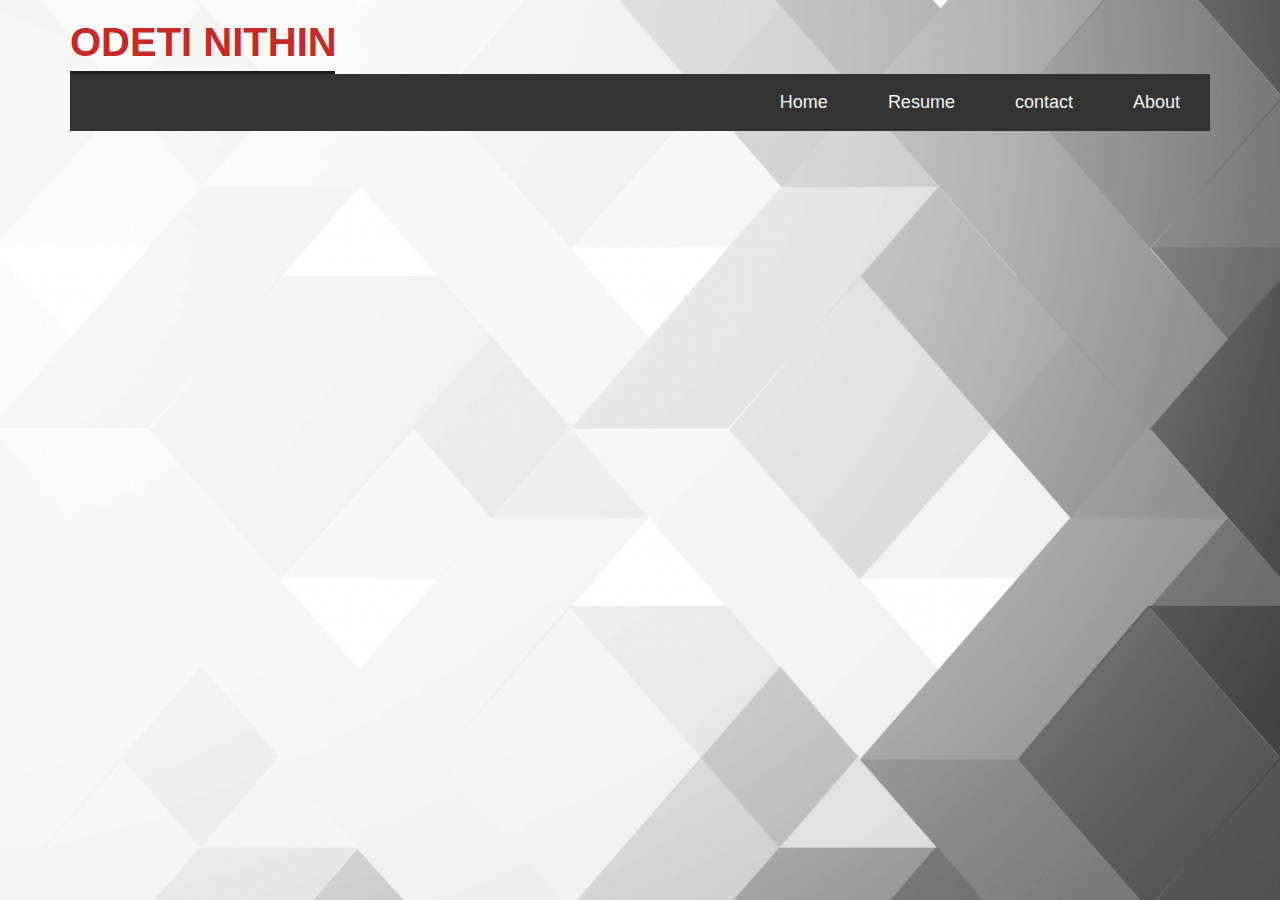
<file: portfolio/About/index.html>
<html lang="en">

<head>
<meta charset="UTF-8">
<meta name="viewport" content="width=device-width, initial-scale=1.0">
<title></title>
<link rel="stylesheet" href="style.css">
<style>
html {
scroll-behavior: smooth;
}


* {
margin: 0;
padding: 0;
box-sizing: border-box;
}

body {
margin: 0;
font-family: 'Source Sans Pro', sans-serif;
line-height: 1.6;
overflow-x: hidden;
background-color: #fff;
}

.container {
max-width: 1170px;
margin: auto;
}

.row {
display: flex;
flex-wrap: wrap;
}

.section-title {
flex: 0 0 100%;
max-width: 100%;
margin-bottom: 10px;
padding: 0 15px;
}

.section-title h1 {
display: inline-block;
font-size: 40px;
color: #c72828;
font-weight: 700;
margin: 0;
position: relative;
}

.section-title h1:before {
content: '';
box-sizing: border-box;
position: absolute;
left: 0;
bottom: 0px;
width: 265px;
height: 3px;
background-color: #201e1b;
}
</style>

</head>

<body>
  <body background="bgphoto.png"></body>
<section class="about-section" id="abouts">
<div class="container">
<div class="row">
<div class="section-title">
    <p class="text"> 
<h1>ODETI NITHIN </h1></p>
<div class="active">
    <a class="active" href="about.html">About</a>
    <a class="active"  href="contact.html"><div>contact</div></a>
    <a class="active" href="resume.html"><div>Resume</div></a>
    <a  href="active" href="index.html">Home</a>
  </div>
</div>
</div>

</div>

</section>

</body>

</html>
</file>
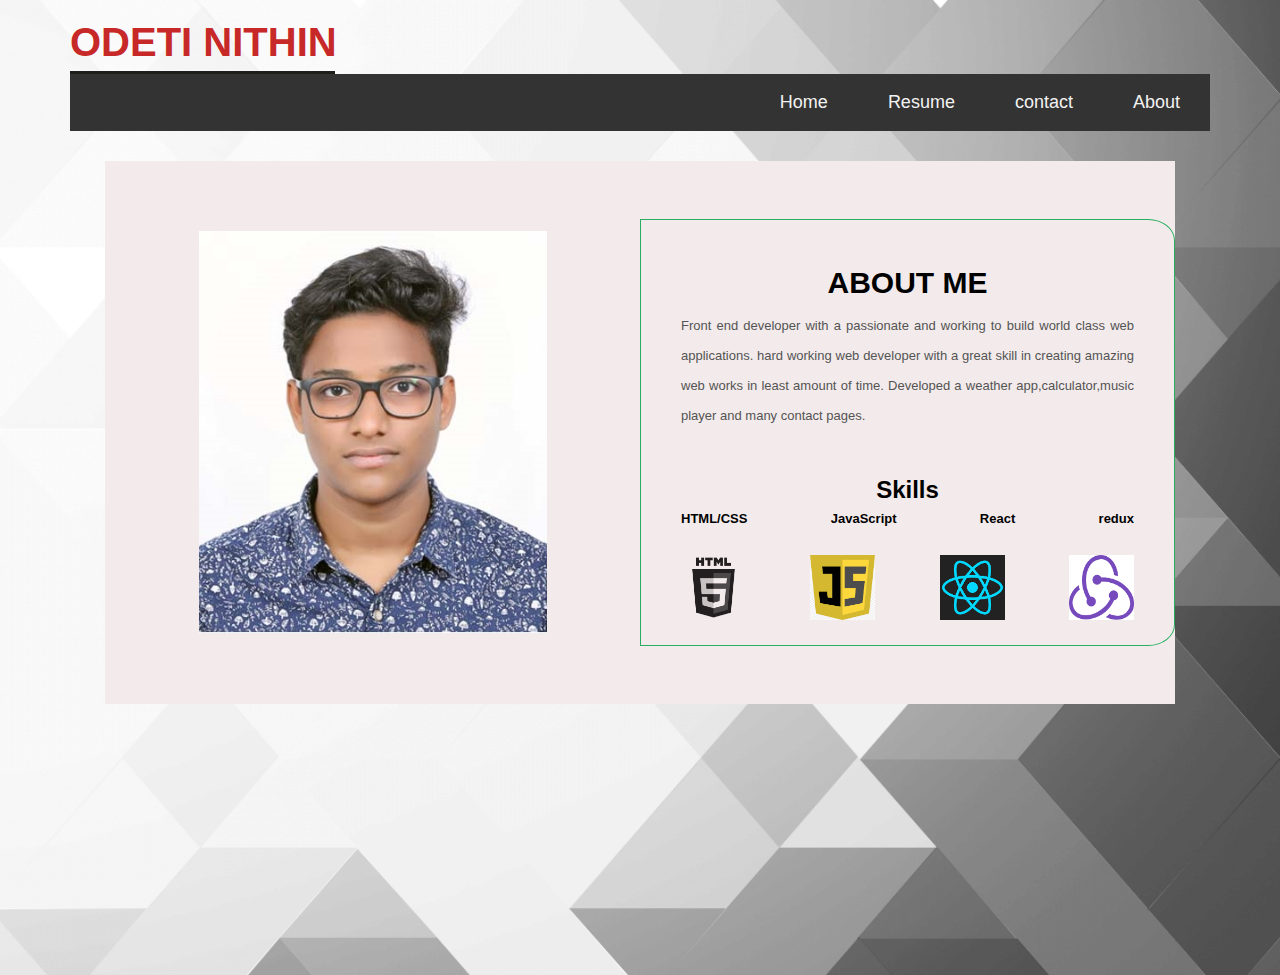
<file: portfolio/About/about.html>
<html lang="en">

<head>
<meta charset="UTF-8">
<meta name="viewport" content="width=device-width, initial-scale=1.0">
<title></title>
<link rel="stylesheet" href="style.css">
<style>
html {
scroll-behavior: smooth;
}

* {
margin: 0;
padding: 0;
box-sizing: border-box;
}

body {
margin: 0;
font-family: 'Source Sans Pro', sans-serif;
line-height: 1.6;
overflow-x: hidden;
background-color: #fff;
}

.container {
max-width: 1170px;
margin: auto;
}

.row {
display: flex;
flex-wrap: wrap;
}

.section-title {
flex: 0 0 100%;
max-width: 100%;
margin-bottom: 10px;
padding: 0 15px;
}

.section-title h1 {
display: inline-block;
font-size: 40px;
color: #c72828;
font-weight: 700;
margin: 0;
position: relative;
}

.section-title h1:before {
content: '';
box-sizing: border-box;
position: absolute;
left: 0;
bottom: 0px;
width: 265px;
height: 3px;
background-color: #201e1b;
}
</style>

</head>

<body>
  
<body background="bgphoto.png"></body>
  <section class="about-section" id="abouts">
<div class="container">
<div class="row">
<div class="section-title">
    <p class="text"> 
<h1>ODETI NITHIN </h1></p>
<div class="active">
    <a class="active"href="about">About</a>
    <a class="active"  href="header-side-left-open.html"><div>contact</div></a>
    <a class="active" href="resume.html"><div>Resume</div></a>
    <a class="active" href="home.html">Home</a>
  </div>
</div>
</div>
<div class="row">
<div class="inner-container">
<div class="inner-box">
<div class="left"></div>
<div class="right">
<h1>About Me</h1>
<p class="text">
Front end developer with a passionate and working to build world class web applications.
hard working web developer with a great skill in creating amazing web works in least amount of time.
Developed a weather app,calculator,music player and many contact pages.
</p>
<p class="text">
<h2>Skills</h2></p>
<div class="skills">
<span>HTML/CSS</span>
<span>JavaScript</span>
<span>React </span>
<span>redux </span>
</div>
<div class="social">
<img src=HTMLlogo.png width="65" height="65">
<img src=Jslogo.png width="65" height="65">
<img src=react.png width="65" height="65">
<img src=redux.png width="65" height="65">
</div>
</div>
</div>
</div>
</div>
</div>
</section>

</body>

</html>
</file>
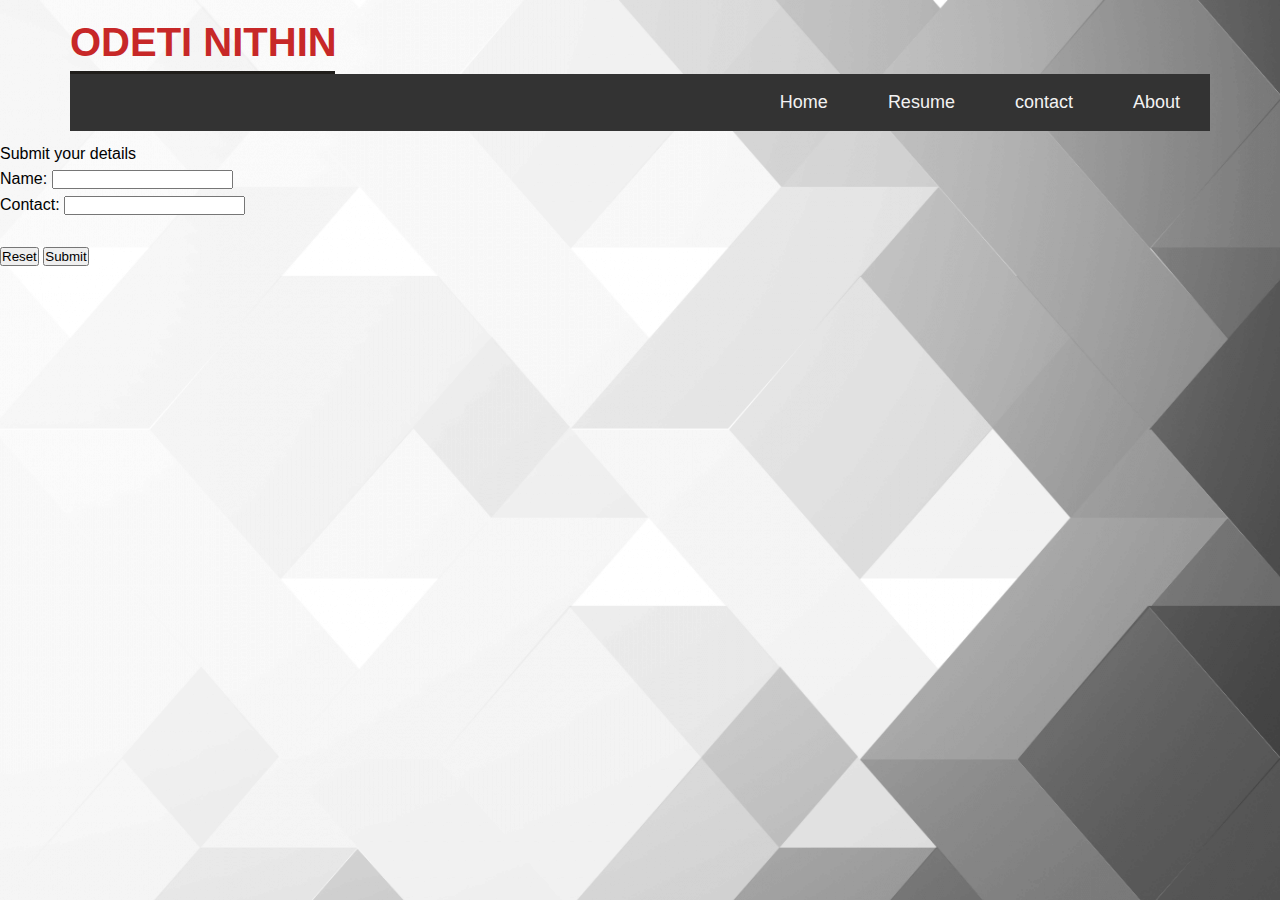
<file: portfolio/About/contact.html>
<html lang="en">

<head>
<meta charset="UTF-8">
<meta name="viewport" content="width=device-width, initial-scale=1.0">
<title></title>
<link rel="stylesheet" href="style.css">
<style>
html {
scroll-behavior: smooth;
}

* {
margin: 0;
padding: 0;
box-sizing: border-box;
}

body {
margin: 0;
font-family: 'Source Sans Pro', sans-serif;
line-height: 1.6;
overflow-x: hidden;
background-color: #fff;
}

.container {
max-width: 1170px;
margin: auto;
}

.row {
display: flex;
flex-wrap: wrap;
}

.section-title {
flex: 0 0 100%;
max-width: 100%;
margin-bottom: 10px;
padding: 0 15px;
}

.section-title h1 {
display: inline-block;
font-size: 40px;
color: #c72828;
font-weight: 700;
margin: 0;
position: relative;
}

.section-title h1:before {
content: '';
box-sizing: border-box;
position: absolute;
left: 0;
bottom: 0px;
width: 265px;
height: 3px;
background-color: #201e1b;
}
</style>

</head>

<body>
  <body background="bgphoto.png"></body>
<section class="about-section" id="abouts">
<div class="container">
<div class="row">
<div class="section-title">
    <p class="text"> 
<h1>ODETI NITHIN </h1></p>
<div class="active">
    <a class="active" href="about.html">About</a>
    <a class="active"  href="contact.html"><div>contact</div></a>
    <a class="active" href="resume.html"><div>Resume</div></a>
    <a  href="active" href="index.html">Home</a>
  </div>
</div>
</div>

</div>

<p>Submit your details</p>
<form id="form1">
  Name: <input type="text" name="fname"><br>
  Contact: <input type="text" name="number"><br><br>
  <input type="button" onclick="myFunction()" value="Reset">
  <input type="button" onclick="myFunction()" value="Submit">
</form>

<script>
function myFunction() {
  document.getElementById("form1"). reset();
}
</script>


</section>

</body>

</html>
</file>
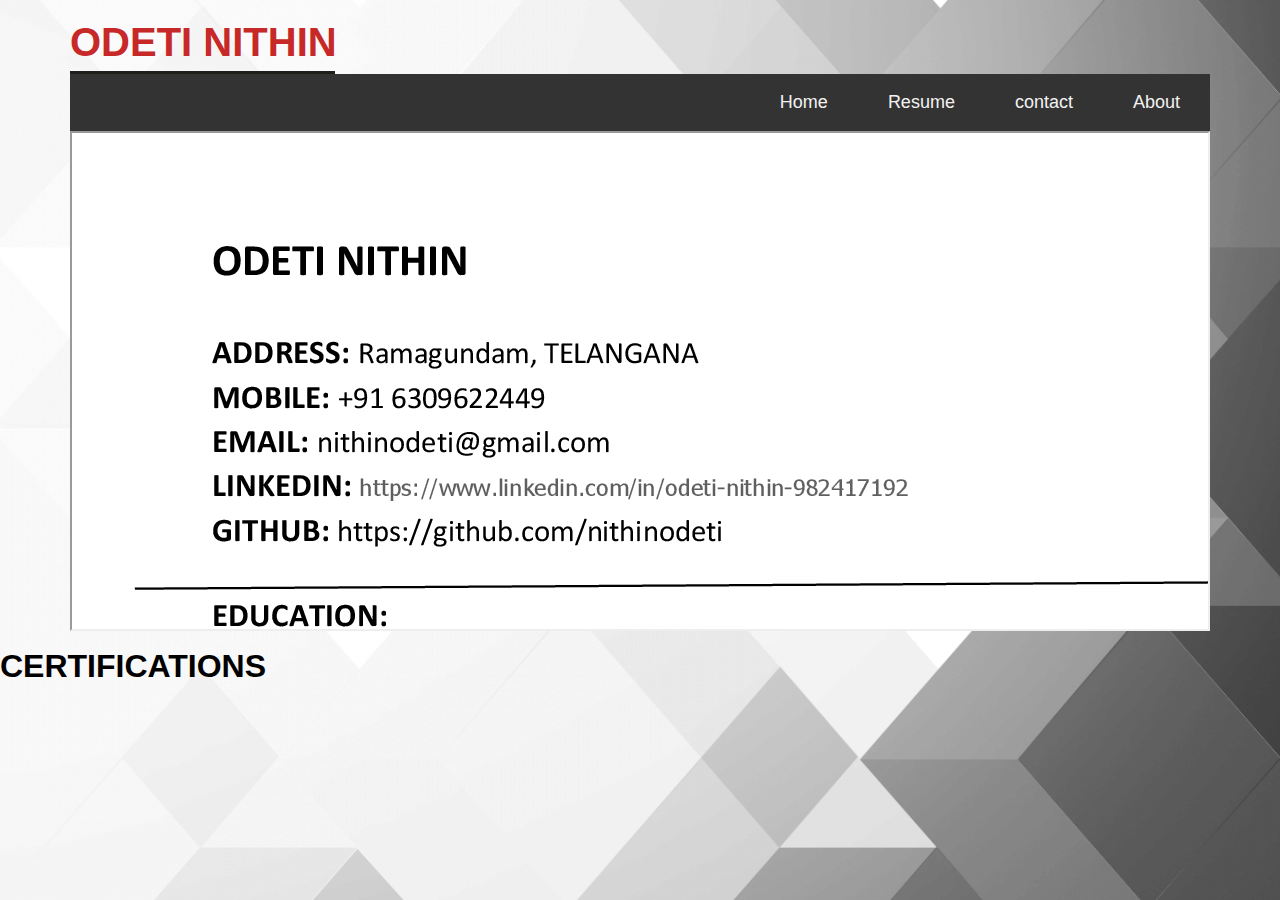
<file: portfolio/About/resume.html>
<html lang="en">

<head>
<meta charset="UTF-8">
<meta name="viewport" content="width=device-width, initial-scale=1.0">
<title></title>
<link rel="stylesheet" href="style.css">
<style>
html {
scroll-behavior: smooth;
}

* {
margin: 0;
padding: 0;
box-sizing: border-box;
}

body {
margin: 0;
font-family: 'Source Sans Pro', sans-serif;
line-height: 1.6;
overflow-x: hidden;
background-color: #fff;
}

.container {
max-width: 1170px;
margin: auto;
}

.row {
display: flex;
flex-wrap: wrap;
}

.section-title {
flex: 0 0 100%;
max-width: 100%;
margin-bottom: 10px;
padding: 0 15px;
}

.section-title h1 {
display: inline-block;
font-size: 40px;
color: #c72828;
font-weight: 700;
margin: 0;
position: relative;
}

.section-title h1:before {
content: '';
box-sizing: border-box;
position: absolute;
left: 0;
bottom: 0px;
width: 265px;
height: 3px;
background-color: #201e1b;
}
</style>

</head>

<body>
  <body background="bgphoto.png"></body>
<section class="about-section" id="abouts">
<div class="container">
<div class="row">
<div class="section-title">
    <p class="text"> 
<h1>ODETI NITHIN </h1></p>
<div class="active">
    <a class="active" href="about.html">About</a>
    <a class="active"  href="contact.html"><div>contact</div></a>
    <a class="active" href="resume.html"><div>Resume</div></a>
    <a  href="active" href="home.html">Home</a>
    
    
<iframe src="resume.png.png" width="100%" height="500px"></iframe>



    
  </div>
</div>
</div>

</div>
<h1>CERTIFICATIONS</h1>

</section>

</body>

</html>
</file>
<file: portfolio/About/style.css>
.about-section {
  padding: 10px 0 0;
}

.inner-container {
  display: flex;
  justify-content: center;
  align-items: flex-end;
  padding: 20px 50px;
  flex-wrap: 0 0 80%;
  z-index: 1;
  position: relative;
}
.active{
  background-color: #333;
  overflow: hidden;
}

/* Style the links inside the navigation bar */
.active a {
  float: right;
  color: #f2f2f2;
  text-align: center;
  padding: 14px 30px;
  text-decoration: none;
  font-size: 18px;
}

/* Change the color of links on hover */
.active a:hover {
  background-color: #ddd;
  color: black;
}



.left {
  background: url(nithinpp.jpg) no-repeat center;
  background-size: 65%;
  height: 200%;
  border-radius: 10%;
}

.right {
  padding: 25px 40px;
  border: 1px solid #27ae60;
  border-top-right-radius: 5%;
  border-bottom-right-radius: 5%;
}

.inner-box {
  display: grid;
  grid-template-columns: repeat(2, 1fr);
  justify-content: center;
  align-items: center;
  text-align: center;
  background-color: rgb(243, 235, 235) ;
  height: 543px;
}

.right h1 {
  margin-bottom: 10px;
  font-size: 30px;
  font-weight: 900;
  line-height: 36px;
  margin-top: revert;
  text-transform: uppercase;
}

.right .text {
  font-size: 13px;
  color: #545454;
  line-height: 30px;
  text-align: justify;
  margin-bottom: 40px;
}

.right .skills {
  display: flex;
  justify-content: space-between;
  font-weight: 700;
  font-size: 13px;
}

.social {
  margin-top: 25px;
  display: flex;
  justify-content: space-between;
  align-content: center;
}


@media screen and (max-width: 600px) {
  .left {
    height: 0;
    box-shadow: none;
  }
  .right {
    padding: 15px;
  }
  .inner-box {
    grid-template-columns: 1fr;
    display: block;
  }
  .fab {
    margin: 15px;
  }
  .inner-container {
    padding: 15px;
  }
}
.active{
  background-color: #333;
  overflow: hidden;
}

/* Style the links inside the navigation bar */
.active a {
  float: right;
  color: #f2f2f2;
  text-align: center;
  padding: 14px 30px;
  text-decoration: none;
  font-size: 18px;
}

/* Change the color of links on hover */
.active a:hover {
  background-color: #ddd;
  color: black;
}
</file>
